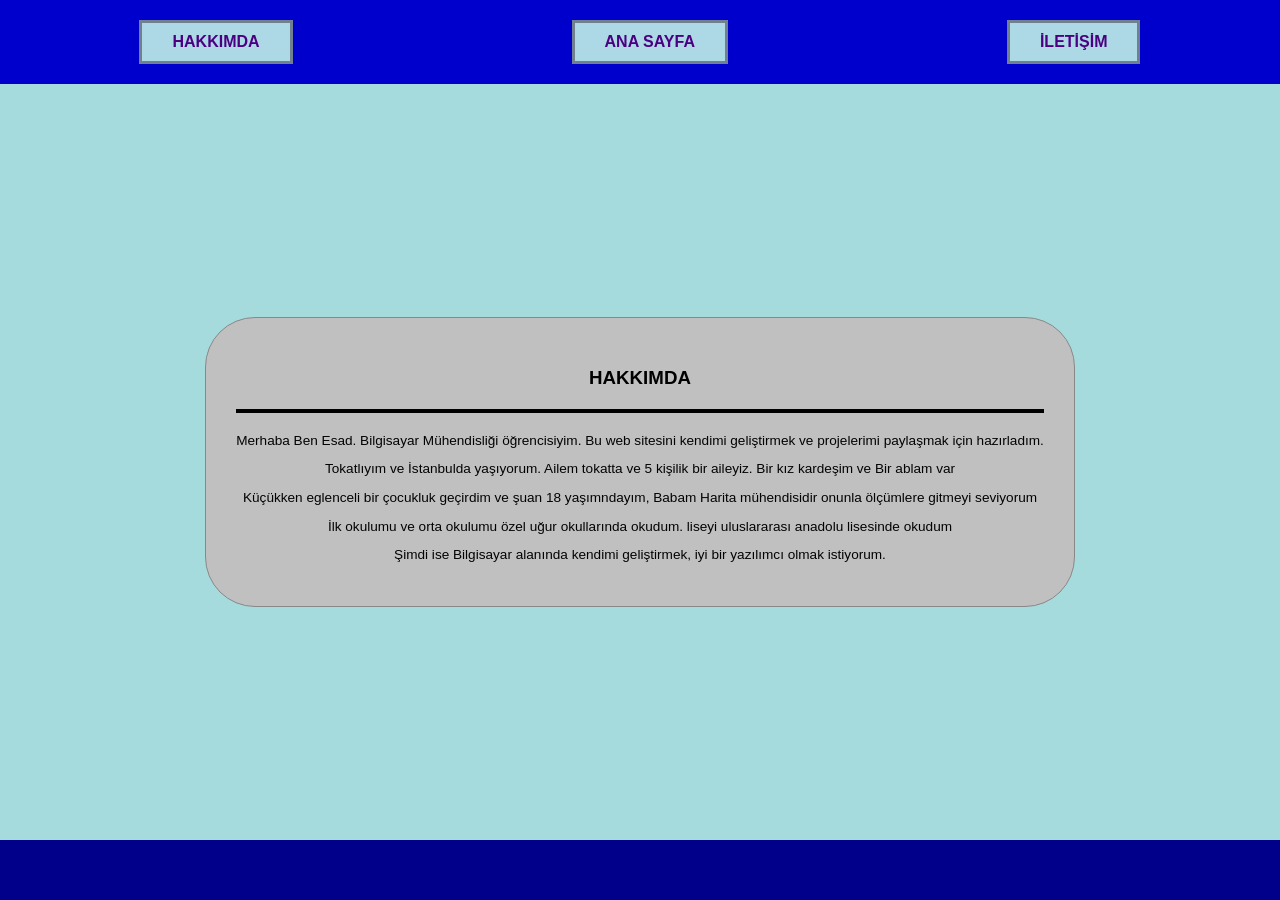
<file: hakkimda.html>
<!DOCTYPE html>
<html lang="tr">
<head>
    <meta charset="UTF-8">
    <title>Esad - Hakkımda</title>
    <link rel="stylesheet" href="style.css">
</head>
<body>
    <nav class="navbar">
        <a href="hakkimda.html" class="nav-btn">HAKKIMDA</a>
        <a href="index.html" class="nav-btn">ANA SAYFA</a>
        <a href="iletisim.html" class="nav-btn">İLETİŞİM</a>
    </nav>

    <main class="container">
        <div class="center-content" style="width: 100%;">
            <div class="message-card">
                <h3>HAKKIMDA</h3>
                <hr class="divider">
                <p class="info">Merhaba Ben Esad. Bilgisayar Mühendisliği öğrencisiyim. Bu web sitesini kendimi geliştirmek ve projelerimi paylaşmak için hazırladım.</p>
                <p class="info">Tokatlıyım ve İstanbulda yaşıyorum. Ailem tokatta ve 5 kişilik bir aileyiz. Bir kız kardeşim ve Bir ablam var </p>
                <p class="info">Küçükken eglenceli bir çocukluk geçirdim ve şuan 18 yaşımndayım, Babam Harita mühendisidir onunla ölçümlere gitmeyi seviyorum </p>
                <p class="info">İlk okulumu ve orta okulumu özel uğur okullarında okudum. liseyi uluslararası anadolu lisesinde okudum</p>
                <p class="info">Şimdi ise Bilgisayar alanında kendimi geliştirmek, iyi bir yazılımcı olmak istiyorum.</p>    
            </div>
        </div>
    </main>
    <footer class="footer"></footer>
</body>
</html>
</file>
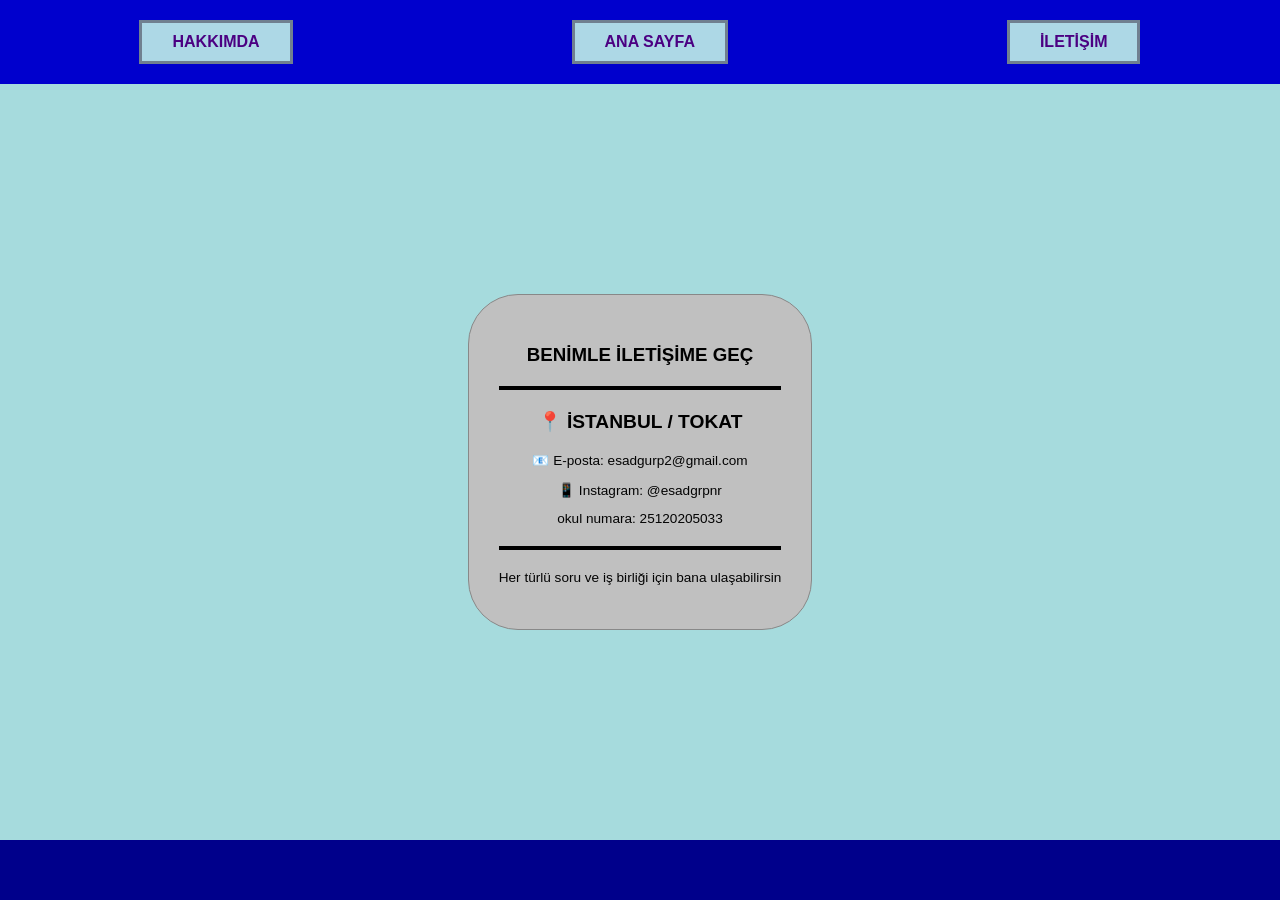
<file: iletisim.html>
<!DOCTYPE html>
<html lang="tr">
<head>
    <meta charset="UTF-8">
    <title>Esad - İletişim</title>
    <link rel="stylesheet" href="style.css">
</head>
<body>
    <nav class="navbar">
        <a href="hakkimda.html" class="nav-btn">HAKKIMDA</a>
        <a href="index.html" class="nav-btn">ANA SAYFA</a>
        <a href="iletisim.html" class="nav-btn">İLETİŞİM</a>
    </nav>

    <main class="container">
        <div class="center-content" style="width: 100%;">
            <div class="message-card">
                <h3>BENİMLE İLETİŞİME GEÇ</h3>
                <hr class="divider">
                <p class="quote">📍 İstanbul / Tokat</p>
                <p class="info">📧 E-posta: esadgurp2@gmail.com</p>
                <p class="info">📱 Instagram: @esadgrpnr</p>
                <p class="info">okul numara: 25120205033 </p>
                <hr class="divider">
                <p class="info">Her türlü soru ve iş birliği için bana ulaşabilirsin</p>
            </div>
        </div>
    </main>
    <footer class="footer"></footer>
</body>
</html>
</file>
<file: style.css>
body {
    margin: 0;
    padding: 0;
    font-family: 'Arial Black', sans-serif;
    background-color: #a6dbdd; 
    display: flex;
    flex-direction: column;
    min-height: 100vh;
}


.navbar {
    background-color: #0000cd; 
    display: flex;
    justify-content: space-around;
    align-items: center;
    padding: 20px 0;
}


.nav-btn {
    text-decoration: none; 
    background-color: #add8e6;
    border: 3px solid #708090;
    color: #4b0082;
    padding: 10px 30px;
    font-weight: bold;
    display: inline-block; 
    cursor: pointer;
    text-transform: uppercase;
    transition: 0.3s; 
}

.nav-btn:hover {
    background-color: #ffffff; 
}


.active {
    background-color: #ffffff; 
    border-color: #030303;
}


.container {
    display: flex;
    justify-content: space-between;
    align-items: stretch;
    padding: 40px;
    flex-grow: 1;
    gap: 20px;
}


.photo-column {
    display: flex;
    flex-direction: column;
    justify-content: space-between;
    width: 28%;
}

.photo-box {
    border: 5px solid black;
    height: 48%;
    background-color: #a8dadc;
    overflow: hidden;
    display: flex;
    align-items: center;
    justify-content: center;
}

.photo-box img {
    width: 100%;
    height: 100%;
    object-fit: cover;
}


.center-content {
    width: 40%;
    display: flex;
    align-items: center;
    justify-content: center;
}

.message-card {
    background-color: #c0c0c0; 
    padding: 30px;
    border-radius: 50px;
    text-align: center;
    border: 1px solid #888;
}

.divider {
    border: 2px solid black;
    margin: 20px 0;
}

.quote {
    font-weight: 900;
    font-size: 1.2rem;
    text-transform: uppercase;
    color: black;
}

.info {
    font-size: 0.85rem;
    color: rgb(3, 3, 3);
}


.footer {
    background-color: #00008b;
    height: 60px;
    width: 100%;
}
</file>
